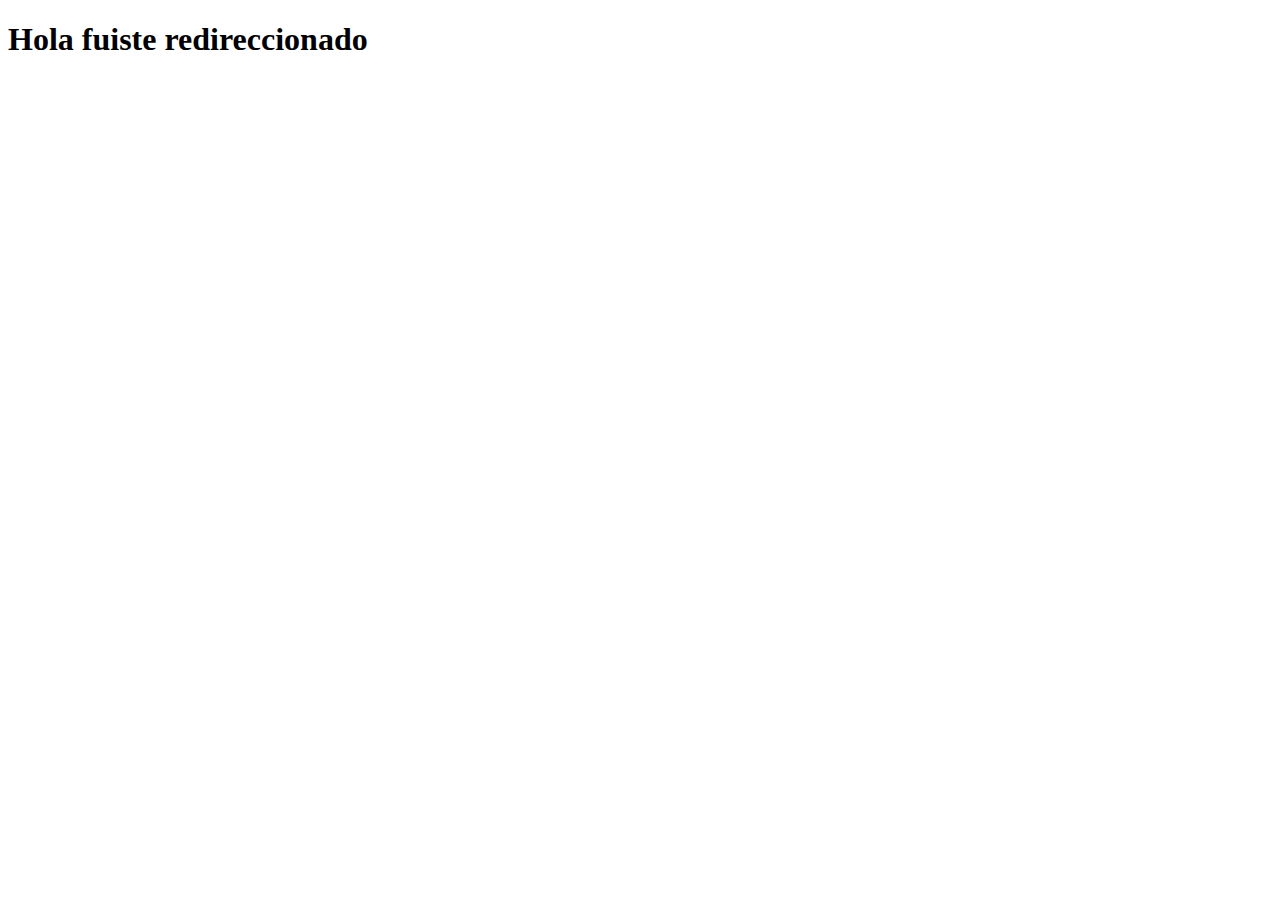
<file: hello.html>
<!DOCTYPE html>
<html lang="en">
<head>
    <meta charset="UTF-8">
    <meta name="viewport" content="width=device-width, initial-scale=1.0">
    <title>Document</title>
</head>
<body>
    <h1>Hola fuiste redireccionado</h1>
</body>
</html>
</file>
